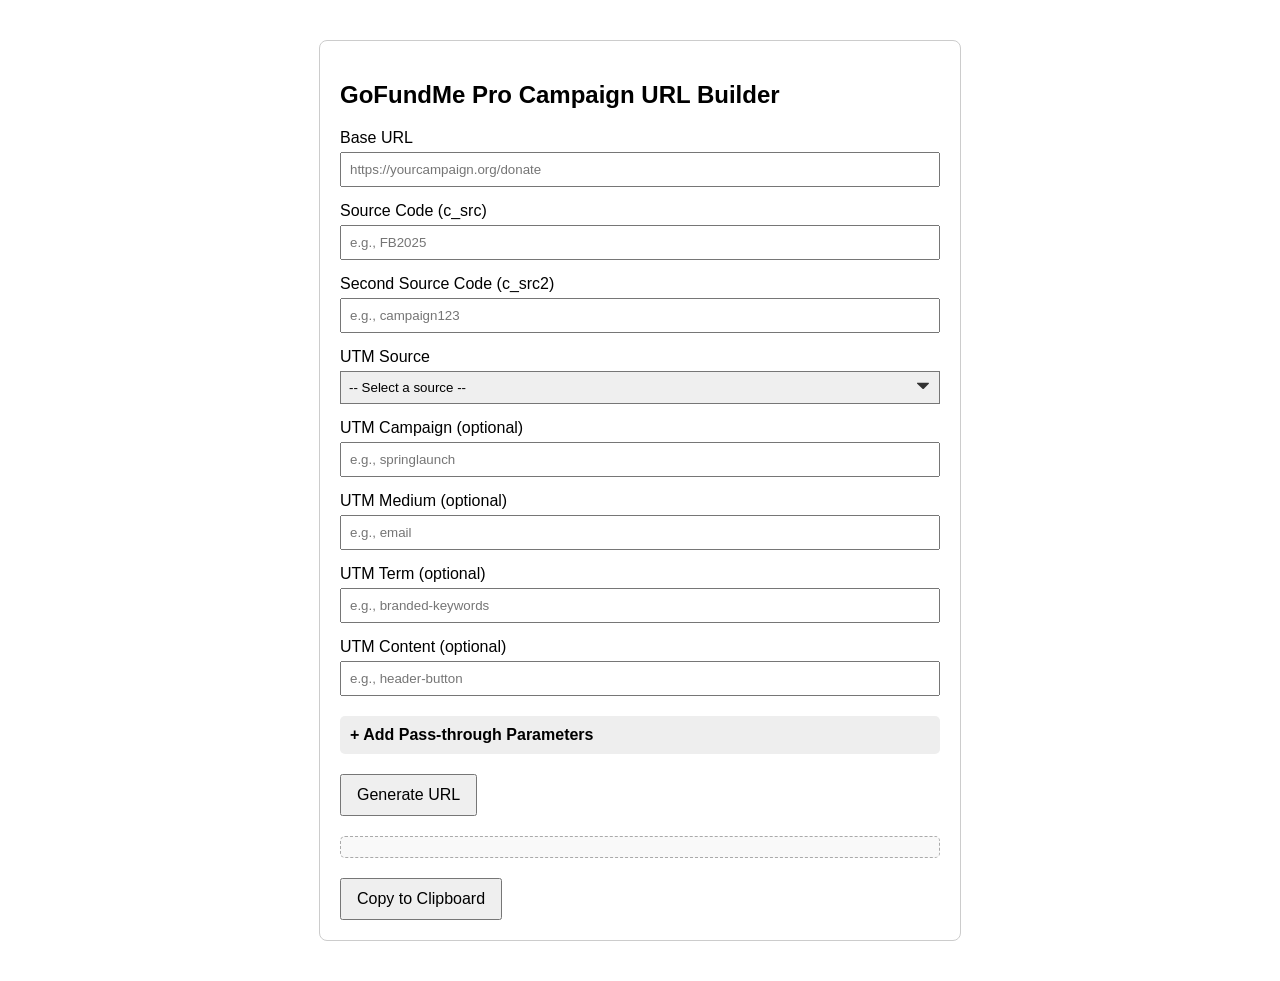
<file: url_builder.html>
<!DOCTYPE html>
<html lang="en">
  <head>
    <meta charset="UTF-8" />
    <meta name="robots" content="noindex" />
    <meta name="viewport" content="width=device-width, initial-scale=1.0" />
    <title>GoFundMe Pro Campaign URL Builder</title>
    <style>
      body {
        font-family: sans-serif;
        max-width: 600px;
        margin: 40px auto;
        padding: 20px;
        border: 1px solid #ccc;
        border-radius: 8px;
      }
      label {
        display: block;
        margin-top: 15px;
      }
      input,
      select {
        width: 100%;
        padding: 8px;
        margin-top: 5px;
        box-sizing: border-box;
      }
      select {
        appearance: none;
        -webkit-appearance: none;
        -moz-appearance: none;
        padding-right: 30px;
        background-image: url("data:image/svg+xml;charset=US-ASCII,%3Csvg%20xmlns%3D%22http%3A//www.w3.org/2000/svg%22%20width%3D%22292.4%22%20height%3D%22292.4%22%3E%3Cpath%20fill%3D%22%23333%22%20d%3D%22M287%2069.4L167.4%20189c-4.5%204.5-10.6%207-17%207s-12.5-2.5-17-7L5.4%2069.4C-3.6%2060.3-1.2%2045%2010.6%2045h271.1c11.8%200%2014.2%2015.3%205.3%2024.4z%22/%3E%3C/svg%3E");
        background-repeat: no-repeat;
        background-position: right 10px center;
        background-size: 12px;
      }
      button {
        margin-top: 20px;
        padding: 10px 15px;
        font-size: 16px;
        cursor: pointer;
      }
      #output {
        margin-top: 20px;
        word-break: break-all;
        background: #f9f9f9;
        padding: 10px;
        border-radius: 5px;
        border: 1px dashed #aaa;
      }
      .accordion-toggle {
        margin-top: 20px;
        cursor: pointer;
        font-weight: bold;
        background: #eee;
        padding: 10px;
        border-radius: 5px;
      }
      .accordion-content {
        display: none;
        margin-top: 10px;
      }
    </style>
  </head>
  <body>
    <h2>GoFundMe Pro Campaign URL Builder</h2>

    <label for="baseUrl">Base URL</label>
    <input
      type="text"
      id="baseUrl"
      placeholder="https://yourcampaign.org/donate"
    />

    <label for="sourceCode">Source Code (c_src)</label>
    <input type="text" id="sourceCode" placeholder="e.g., FB2025" />

    <label for="secondSourceCode">Second Source Code (c_src2)</label>
    <input type="text" id="secondSourceCode" placeholder="e.g., campaign123" />

    <label for="utmSource">UTM Source</label>
    <select id="utmSourceSelect" onchange="toggleCustomSource(this.value)">
      <option value="">-- Select a source --</option>
      <option value="facebook">Facebook</option>
      <option value="google">Google</option>
      <option value="email">Email</option>
      <option value="newsletter">Newsletter</option>
      <option value="custom">Custom</option>
    </select>
    <input
      type="text"
      id="utmSource"
      placeholder="Enter custom source"
      style="display: none"
    />

    <label for="utmCampaign">UTM Campaign (optional)</label>
    <input type="text" id="utmCampaign" placeholder="e.g., springlaunch" />

    <label for="utmMedium">UTM Medium (optional)</label>
    <input type="text" id="utmMedium" placeholder="e.g., email" />

    <label for="utmTerm">UTM Term (optional)</label>
    <input type="text" id="utmTerm" placeholder="e.g., branded-keywords" />

    <label for="utmContent">UTM Content (optional)</label>
    <input type="text" id="utmContent" placeholder="e.g., header-button" />

    <div class="accordion-toggle" onclick="toggleAccordion()">
      + Add Pass-through Parameters
    </div>
    <div class="accordion-content" id="passThroughSection">
      <label for="amount">Amount</label>
      <input type="text" id="amount" placeholder="e.g., 50" />

      <label for="currency">Currency</label>
      <input type="text" id="currency" placeholder="e.g., USD" />

      <label for="recurring">Recurring Frequency</label>
      <select id="recurring">
        <option value="">-- Select --</option>
        <option value="0">One-time</option>
        <option value="12">Monthly</option>
        <option value="4">Quarterly</option>
        <option value="2">Semi-Annual</option>
        <option value="1">Yearly</option>
        <option value="365">Daily</option>
        <option value="52">Weekly</option>
        <option value="26">Bi-weekly</option>
      </select>

      <label for="designation">Designation ID</label>
      <input type="text" id="designation" placeholder="e.g., 1234567890" />

      <label for="promo">Promo Code</label>
      <input type="text" id="promo" placeholder="e.g., EARLYBIRD" />
    </div>

    <button onclick="generateUrl()">Generate URL</button>

    <div id="output"></div>
    <button onclick="copyToClipboard()">Copy to Clipboard</button>

    <script>
      const supportedCurrencies = [
        "USD",
        "EUR",
        "GBP",
        "AUD",
        "CAD",
        "CHF",
        "DKK",
        "HKD",
        "JPY",
        "MXN",
        "NOK",
        "NZD",
        "SEK",
        "SGD",
      ]; // Trimmed example list

      function toggleCustomSource(value) {
        const customInput = document.getElementById("utmSource");
        customInput.style.display = value === "custom" ? "block" : "none";
        if (value !== "custom") customInput.value = "";
      }

      function toggleAccordion() {
        const section = document.getElementById("passThroughSection");
        section.style.display =
          section.style.display === "none" ? "block" : "none";
      }

      function generateUrl() {
        const baseUrl = document.getElementById("baseUrl").value.trim();
        const basePattern = /^https?:\/\/.+\/campaign\/[^\/]+\/donate$/;
        if (!basePattern.test(baseUrl)) {
          alert(
            "Please enter a valid donation URL (e.g., https://giving.classy.org/campaign/123456/donate)"
          );
          return;
        }

        const amount = document.getElementById("amount").value.trim();
        if (
          amount &&
          (!/^\d+(\.\d{1,2})?$/.test(amount) || parseFloat(amount) <= 0)
        ) {
          alert(
            "Amount must be a positive number, optionally with up to 2 decimal places."
          );
          return;
        }

        const currency = document
          .getElementById("currency")
          .value.trim()
          .toUpperCase();
        if (currency && !supportedCurrencies.includes(currency)) {
          alert("Currency must be a valid ISO currency code (e.g., USD, EUR).");
          return;
        }

        const designation = document.getElementById("designation").value.trim();
        if (designation && !/^\d+$/.test(designation)) {
          alert("Designation must be a numeric ID.");
          return;
        }

        const sourceCode = document.getElementById("sourceCode").value.trim();
        const secondSourceCode = document
          .getElementById("secondSourceCode")
          .value.trim();
        const selectedSource = document.getElementById("utmSourceSelect").value;
        const customSource = document.getElementById("utmSource").value.trim();
        const utmSource =
          selectedSource === "custom" ? customSource : selectedSource;
        const utmCampaign = document.getElementById("utmCampaign").value.trim();
        const utmMedium = document.getElementById("utmMedium").value.trim();
        const utmTerm = document.getElementById("utmTerm").value.trim();
        const utmContent = document.getElementById("utmContent").value.trim();
        const recurring = document.getElementById("recurring").value;
        const promo = document.getElementById("promo").value.trim();

        const url = new URL(baseUrl);
        if (sourceCode) url.searchParams.set("c_src", sourceCode);
        if (secondSourceCode) url.searchParams.set("c_src2", secondSourceCode);
        if (utmSource) url.searchParams.set("utm_source", utmSource);
        if (utmCampaign) url.searchParams.set("utm_campaign", utmCampaign);
        if (utmMedium) url.searchParams.set("utm_medium", utmMedium);
        if (utmTerm) url.searchParams.set("utm_term", utmTerm);
        if (utmContent) url.searchParams.set("utm_content", utmContent);
        if (amount) url.searchParams.append("amount", amount);
        if (currency) url.searchParams.append("currency", currency);
        if (recurring) url.searchParams.append("recurring", recurring);
        if (designation) url.searchParams.append("designation", designation);
        if (promo) url.searchParams.append("promo", promo);

        document.getElementById("output").textContent = url.toString();
      }

      function copyToClipboard() {
        const url = document.getElementById("output").textContent;
        if (!url) return;
        navigator.clipboard
          .writeText(url)
          .then(() => alert("Copied to clipboard!"))
          .catch(() => alert("Failed to copy."));
      }
    </script>
  </body>
</html>
</file>
